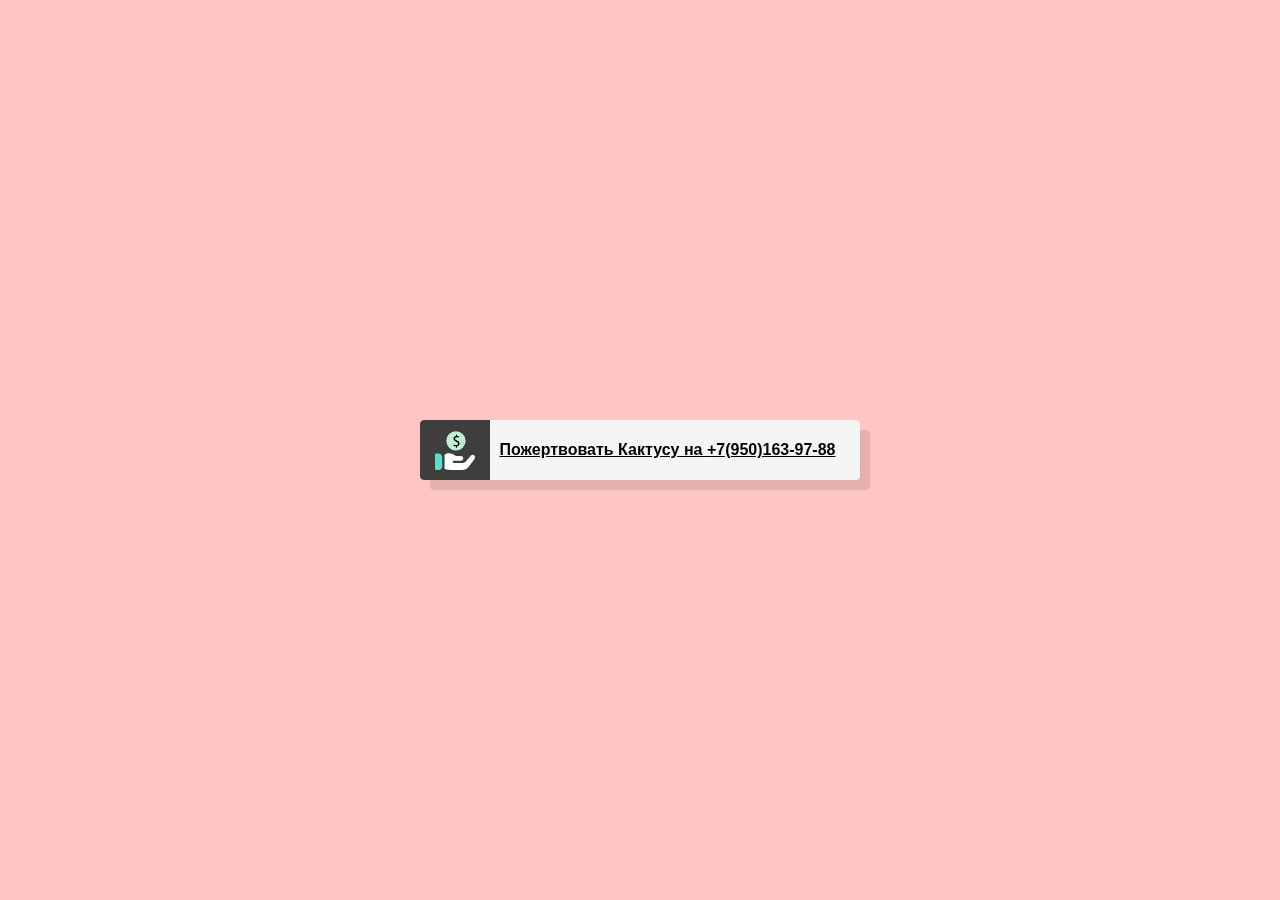
<file: donut/index.html>
<!DOCTYPE html>
<html lang="en" >
<head>
  <meta charset="UTF-8">
  <title>CodePen - Button Interaction(GSAP)</title>
  <link rel="stylesheet" href="./style.css">

</head>
<body>


<!-- partial:index.partial.html -->
<a href="https://www.tinkoff.ru/rm/ovechkin.ilya14/mgiKv50467" class="clickit" target="_blank">
<button id="donation-btn">
  <svg viewBox="0 0 512 512">
        <g id="hand">
          <g fill="#5adecb">
            <path
              d="M47.1,302h-32c-8.3,0-15,6.7-15,15v180c0,8.3,6.7,15,15,15h32c24.8,0,45-20.2,45-45V347
                      C92.1,322.2,71.9,302,47.1,302z"
            />
          </g>
          <g fill="#fefefe">
            <path
              d="M507.6,331.1c-1.8-3-4.2-5.4-6.9-7.5c-11-9.7-29.7-8.7-40.5,3l-68.1,78.6l-2.1,2.4
                      c-8.4,9.3-20.4,14.4-33,14.4H240.6c-8.4,0-15-6.6-15-15c0-8.4,6.6-15,15-15h91.5c16.5,0,30-13.5,30-30v-0.3
                      c-0.3-16.5-13.5-29.7-30-29.7h-54.3c-9,0-18.6-3.3-26.4-9.9c-36.6-32.1-90-34.2-129.3-6.9v184.5c29.7,8.1,60.3,12.3,91.2,12.3
                      h133.8c33,0,64.2-15.6,84-42l72-96C513.6,360.2,514.4,341.3,507.6,331.1z"
            />
          </g>
        </g>
        <g id="icon-wrapper">
          <g id="heart">
            <circle cx="267.9" cy="139.1" r="123.9" fill="#3e3d3e" />
            <g id="heart-icon" fill="#fbbabc">
              <path
                d="M350,76.3c-9.8-11-23.4-17.1-38.2-17.1c-16.6,0-31,7.8-41.6,22.7c-0.8,1.1-1.5,2.2-2.2,3.3
                c-0.7-1.1-1.4-2.2-2.2-3.3c-10.6-14.8-25-22.7-41.6-22.7c-14.9,0-28.4,6.1-38.2,17.1c-9.3,10.4-14.4,24.4-14.4,39.3
                c0,16.2,6.3,31.2,19.8,47.1c11.8,13.9,28.7,28.1,48.2,44.7c7.2,6.1,14.7,12.4,22.7,19.3c1.7,1.4,3.7,2.2,5.8,2.2
                c2.1,0,4.1-0.7,5.8-2.2c7.9-6.9,15.4-13.2,22.7-19.3c12.6-10.6,23.4-19.8,32.8-28.7c18.3-17.3,35.2-36.8,35.2-63.1
                C364.4,100.7,359.3,86.7,350,76.3z"
              />
              <rect
                x="171.6"
                y="228"
                width="193"
                height="169.5"
                clip-path="url(#clip-heart)"
                fill="#fbbabc"
                id="heart-progress"
              />
            </g>
          </g>
          <g id="coin">
            <circle
              id="wrapper"
              class="st4"
              cx="267.9"
              cy="139.1"
              r="123.9"
              fill="#bef1d3"
            />
            <g id="dollar">
              <path
                class="st2"
                d="M267.3,224.1v-14.7c-9.5-0.2-19.3-2.5-26.7-6c-3.4-1.6-5-5.5-3.7-9l0.2-0.5c1.5-4.1,6.1-5.9,10-4.1
                  c6.7,3.1,14.9,5.2,23.4,5.2c15.1,0,25.2-8.7,25.2-20.8c0-11.7-8.3-18.9-24-25.2c-21.6-8.5-35-18.2-35-36.7c0-17.6,12.5-31,32-34.1
                  V63.3c0-3.6,2.9-6.6,6.6-6.6l0,0c3.6,0,6.6,2.9,6.6,6.6v14c8.8,0.3,15.6,2,21,4.2c3.7,1.5,5.6,5.8,4.1,9.5v0
                  c-1.5,3.9-5.9,5.8-9.8,4.3c-4.8-2-11.4-3.8-19.8-3.8c-16.3,0-22.5,9.8-22.5,18.2c0,11,7.8,16.5,26.3,24.2
                  c21.8,8.9,32.9,19.9,32.9,38.8c0,16.7-11.7,32.4-33.5,36v15.4c0,3.7-3,6.7-6.7,6.7l0,0C270.3,230.8,267.3,227.8,267.3,224.1z"
              />
            </g>
          </g>
        </g>
        <g id="wallet">
          <g>
            <path
              fill="#BCF7CF"
              id="wallet-wrapper"
              class="st5"
              d="M418,531.2H117.8c-12.6,0-22.8,10.2-22.8,22.8v300.2c0,12.6,10.2,22.8,22.8,22.8H418
              c12.6,0,22.8-10.2,22.8-22.8V554C440.8,541.4,430.6,531.2,418,531.2z M175.2,555.9c1.6-1.6,3.7-2.6,6.1-2.6h175.3
              c4.8,0,8.7,3.9,8.7,8.7c0,2.4-1,4.5-2.5,6.1c-1.6,1.6-3.7,2.5-6.1,2.5H181.3c-4.8,0-8.7-3.9-8.7-8.7
              C172.7,559.6,173.6,557.5,175.2,555.9z"
            />
            <path
              fill="#59E2C1"
              d="M417.7,531.2H118.1c-12.8,0-23.1,10.4-23.1,23.1V670h345.8V554.3
              C440.8,541.6,430.4,531.2,417.7,531.2z M362.8,568.1c-1.6,1.6-3.7,2.5-6.1,2.5H181.3c-4.8,0-8.7-3.9-8.7-8.7c0-2.4,1-4.5,2.5-6.1
              c1.6-1.6,3.7-2.6,6.1-2.6h175.3c4.8,0,8.7,3.9,8.7,8.7C365.3,564.4,364.4,566.5,362.8,568.1z"
            />
          </g>
          <g id="checked-box">
            <circle id="ellipse" cx="269" cy="769.2" r="69" fill="#EFB4B6"/>
            <polyline
              fill="none"
              stroke = "#FFF"
              stroke-width = "20"
              stroke-linecap = "round"
              id="checked-icon"
              points="222.9,772.4 246.3,797.9 314.6,740.5"
            />
          </g>
        </g>
        <defs>
          <clipPath id="clip-heart">
            <path
              d="M350,76.3c-9.8-11-23.4-17.1-38.2-17.1c-16.6,0-31,7.8-41.6,22.7c-0.8,1.1-1.5,2.2-2.2,3.3
                c-0.7-1.1-1.4-2.2-2.2-3.3c-10.6-14.8-25-22.7-41.6-22.7c-14.9,0-28.4,6.1-38.2,17.1c-9.3,10.4-14.4,24.4-14.4,39.3
                c0,16.2,6.3,31.2,19.8,47.1c11.8,13.9,28.7,28.1,48.2,44.7c7.2,6.1,14.7,12.4,22.7,19.3c1.7,1.4,3.7,2.2,5.8,2.2
                c2.1,0,4.1-0.7,5.8-2.2c7.9-6.9,15.4-13.2,22.7-19.3c12.6-10.6,23.4-19.8,32.8-28.7c18.3-17.3,35.2-36.8,35.2-63.1
                C364.4,100.7,359.3,86.7,350,76.3z"
            />
          </clipPath>
        </defs>
      </svg>


  <div class="wrapper">
    <div class="slider">
    <span class="btn-text">Пожертвовать Кактусу на <b>+7(950)163-97-88</b></span>
    <span class="placeholder">
      Открываем вкладку пожертвований...
    </span>
    <span>Благодарим Вас!</span>
    <span>Добровольное пожертвование</span>
    </div>
  </div>
</button>
</a>
<!-- partial -->
  <script src='https://cdnjs.cloudflare.com/ajax/libs/gsap/3.5.0/gsap.min.js'></script><script  src="./script.js"></script>

</body>
</html>
</file>
<file: donut/style.css>
button {
  border: 0;
  padding: 0;
  color: #000;
  border-radius: 4px;
  outline: none;
  cursor: pointer;
  font-size: 16px;
  font-weight: bold;
  display: flex;
  align-items: center;
  overflow: hidden;
  background: transparent;
  box-shadow: 10px 10px rgba(0, 0, 0, 0.1);
  transition: 0.1s box-shadow ease-in;
}

button svg {
  background: #3f3e3c;
  width: 50px;
  height: 40px;
  padding: 10px;
  transition: 0.4s;
}
button div.wrapper {
  padding: 0 25px 0 10px;
  height: 60px;
  overflow: hidden;
  background: #f5f5f5;
}
button div.wrapper .slider {
  transform: translate3d(0, 0, 0);
}
button div.wrapper .slider span {
  color: #010101;
  display: block;
  line-height: 60px;
}
.dropped {
  box-shadow: 6px 6px rgba(0, 0, 0, 0.1);
}
a {
  border: 0;
    padding: 0;
    color: #000;
    border-radius: 4px;
    outline: none;
    cursor: pointer;
    font-size: 16px;
    font-weight: bold;
    display: flex;
    align-items: center;
    overflow: hidden;
    background: transparent;
    box-shadow: 10px 10px rgba(0, 0, 0, 0.1);
    transition: 0.1s box-shadow ease-in;
}
html {
  width: 100%;
  height: 100%;
}
body {
  margin: 0;
  padding: 0;
  width: 100%;
  height: 100%;
  box-sizing: border-box;
  display: grid;
  place-items: center;
  background: #ffc5c4;
  overflow: hidden;
  font-family: sans-serif;
}
</file>
